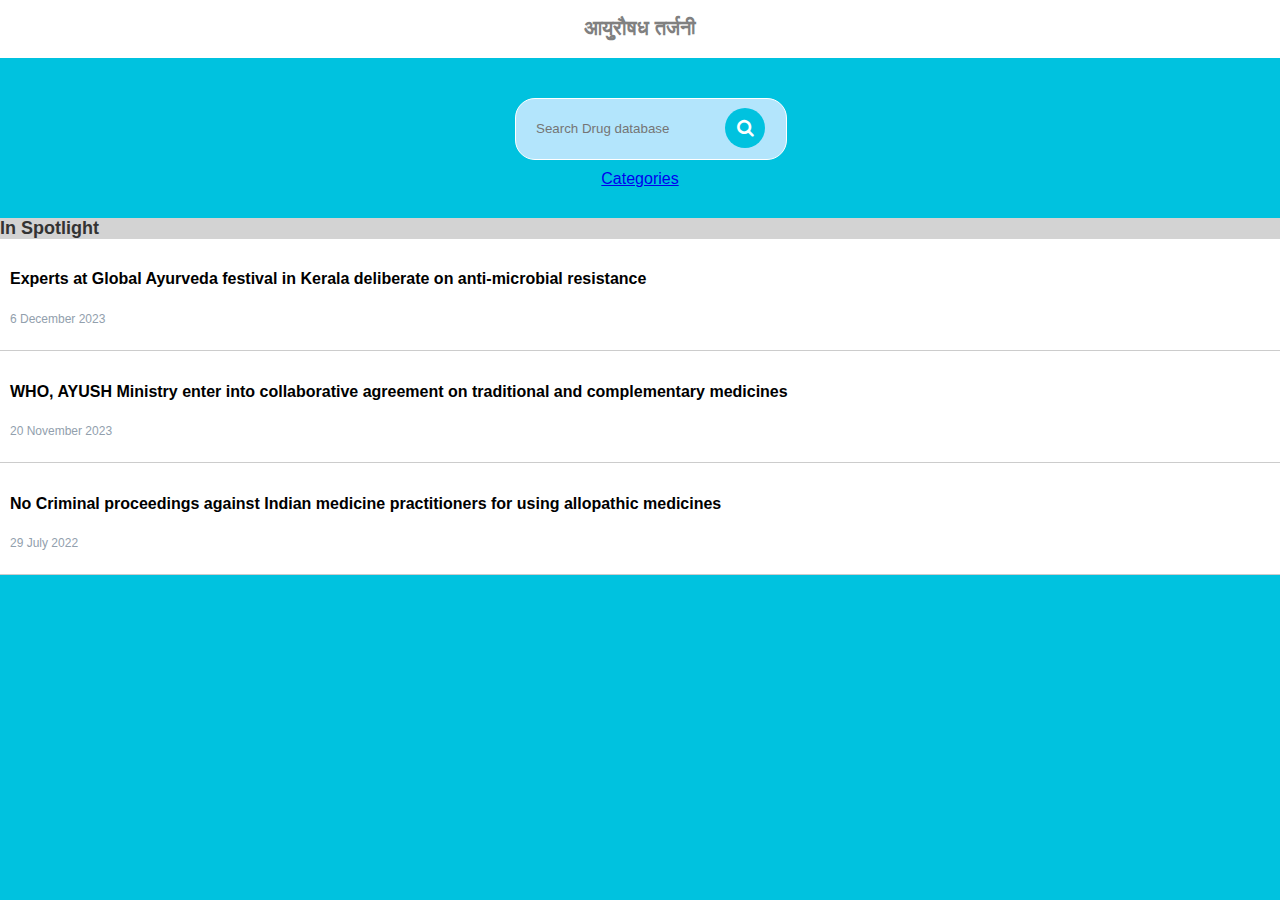
<file: index.html>
<!DOCTYPE html>
<html lang="hi">
<head>
  <link rel="stylesheet" type="text/css" href="style.css">
  <link rel="stylesheet" href="https://cdnjs.cloudflare.com/ajax/libs/font-awesome/4.7.0/css/font-awesome.min.css">
  <meta charset="UTF-8">
  <title>आयुरौषध तर्जनी</title>
</head>
<body>
  <!-- Create the header -->
  <div class="header">
    <h1>आयुरौषध तर्जनी</h1>
  </div>
  <div class="search">
    <form action="#">
      <input type="text" placeholder="Search Drug database" name="search">
      <button>
        <i class="fa fa-search"></i>
      </button>
    </form>
  </div>
  <div class="categories">
      <a href="categories.html">Categories</a>
  </div>
  <div class= "articles">
    <h3>In Spotlight</h3>
<ul>
  <li>
    <h4><a href = "https://health.economictimes.indiatimes.com/news/industry/experts-at-global-ayurveda-festival-in-kerala-deliberate-on-antimicrobial-resistance/105779653?_gl=1*nib9ib*_ga*YW1wLVJoa2luWUc3cHhfWDNuWnJfOHdFNU5TUGVBUjIwQk04UTl2ay1KZDZNWjZOTWV1a3RfNjhrX00wWW5oSHVXWG0.*_ga_E5LW31366L*MTcwMjE5MDA3Ni4xLjAuMTcwMjE5MDA3Ni4wLjAuMA..">Experts at Global Ayurveda festival in Kerala deliberate on anti-microbial resistance</a></h4>
    <p>6 December 2023</p>
  </li>
  <li>
    <h4><a href = "https://medicaldialogues.in/ayush/ayurveda/news/who-ayush-ministry-enter-into-collaborative-agreement-on-traditional-and-complementary-medicine-120504">WHO, AYUSH Ministry enter into collaborative agreement on traditional and complementary medicines</a></h4>
    <p>20 November 2023</p>
  </li>
  <li>
    <h4><a href = "https://m.economictimes.com/industry/healthcare/biotech/healthcare/no-criminal-proceedings-against-indian-medicine-practitioners-for-using-allopathy-hc/articleshow/93213407.cms">No Criminal proceedings against Indian medicine practitioners for using allopathic medicines</a></h4>
    <p>29 July 2022</p>
  </li>
</ul>
  </div>
</body>
</html>
</file>
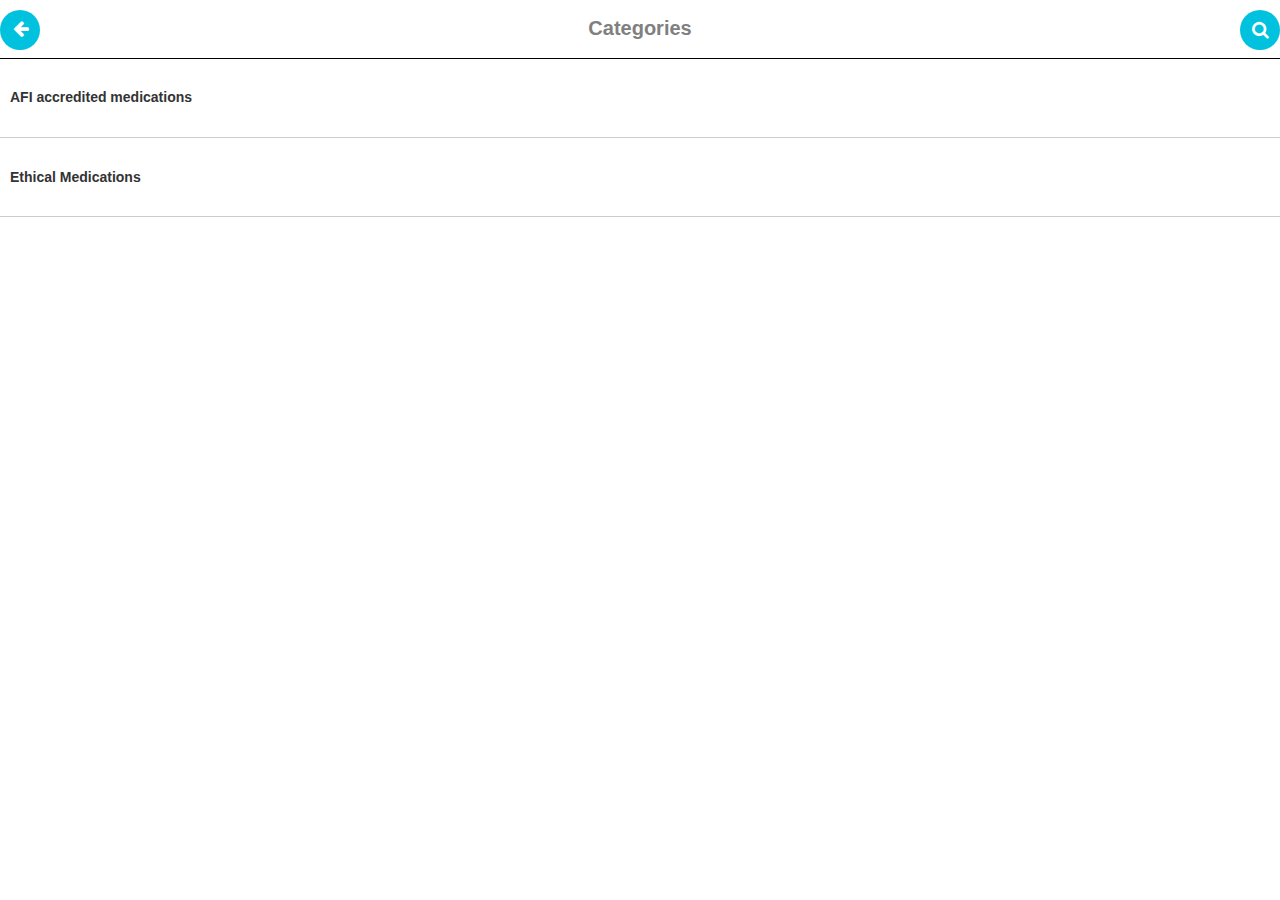
<file: categories.html>
<!DOCTYPE html>
<html>
<head>
  <link rel="stylesheet" type="text/css" href="categories.css">
  <link rel="stylesheet" href="https://cdnjs.cloudflare.com/ajax/libs/font-awesome/4.7.0/css/font-awesome.min.css">
  <script src="https://ajax.googleapis.com/ajax/libs/jquery/3.6.0/jquery.min.js"></script>
  <meta charset="UTF-8">
  <title>Categories</title>
</head>
<body>
  <header class="header-container">
  <div class="header">
    <h1>Categories</h1>
  </div>
  <div class="search">
    <form action ="#">
      <input type="text" id ="search-input" class="search-input" placeholder="Search Drug database">
      <button id="button1">
        <i class="fa fa-search search-icon"></i>
      </button>
      <a href="index.html" class="button">
        <i class="fa fa-arrow-left"></i>
      </a>
    </form>
  </div>
</header>
  
  
  <div class="categories">
      <ul>
        <li>
      <h4>AFI accredited medications</h4>
        </li>
        <li>
      <h4>Ethical Medications</h4>
        </li>
    </ul>
  </div>
  <script>
    // Select the search icon element
    var icon = $(".search-icon");
    // Add a click function to the search icon
    icon.click(function() {
      // Toggle the display of the input field
      $(".search-input").toggle();
      // Rotate the search icon by 90 degrees
      icon.toggleClass("fa-rotate-90");
      
      $(".header").toggle();
    });
  </script>
</body>
</html>
</file>
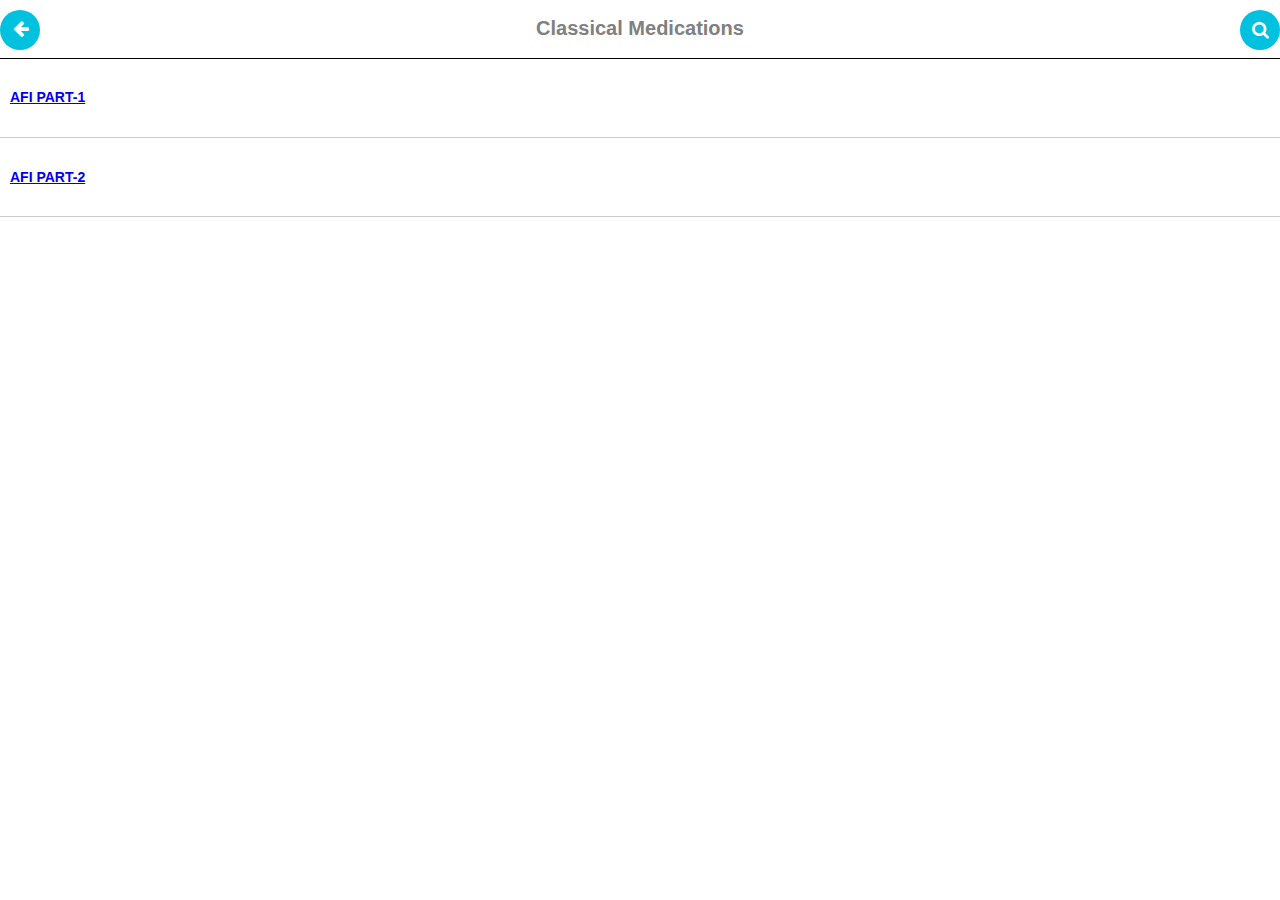
<file: classical.html>
<!DOCTYPE html>
<html>
<head>
  <link rel="stylesheet" type="text/css" href="categories.css">
  <link rel="stylesheet" href="https://cdnjs.cloudflare.com/ajax/libs/font-awesome/4.7.0/css/font-awesome.min.css">
  <script src="https://ajax.googleapis.com/ajax/libs/jquery/3.6.0/jquery.min.js"></script>
  <meta charset="UTF-8">
  <title>Classical Medications</title>
</head>
<body>
  <header class="header-container">
  <div class="header">
    <h1>Classical Medications</h1>
  </div>
  <div class="search">
    <form action ="#">
      <input type="text" id ="search-input" class="search-input" placeholder="Search Drug database">
      <button id="button1">
        <i class="fa fa-search search-icon"></i>
      </button>
      <a href="categories.html" class="button">
        <i class="fa fa-arrow-left"></i>
      </a>
    </form>
  </div>
</header>
  
  
  <div class="categories">
      <ul>
        <li>
          <a href="afi-1.html">
            <h4>AFI PART-1</h4>
          </a>
        </li>
        <li>
          <a href="afi-2.html">
            <h4>AFI PART-2</h4>
          </a>
        </li>
    </ul>
  </div>
  <script>
    // Select the search icon element
    var icon = $(".search-icon");
    // Add a click function to the search icon
    icon.click(function() {
      // Toggle the display of the input field
      $(".search-input").toggle();
      // Rotate the search icon by 90 degrees
      icon.toggleClass("fa-rotate-90");
      
      $(".header").toggle();
    });
  </script>
</body>
</html>
</file>
<file: style.css>
/* Style the header */
    .header {
      background-color: white; 
      padding: 4px; 
      text-align: center; 
      font-size: 10px;
    }

    /* Style the header text */
    h1 {
      color: grey; 
    }

    /* Style the body */
    body {
      background-color:#00C2DF;
      font-family: Arial, Helvetica, sans-serif;
      margin: 0;
  
}
.search {
  width: 250px;
  position: relative; 
  margin: 0 auto; 
  margin-top: 40px;
}

/* Style the search input */
/* Style the search box inside the navigation bar */
.search input[type=text] {
  width: 100%; 
  height: 40px; 
  padding: 10px 20px; 
  border: 1px solid white; 
  border-radius: 20px;
  outline: none; 
  padding-right: 0px; 
  background: #b3e5fc;
  color: black;
}


/* Style the search button */
.search button {
  width: 40px; 
  height: 40px; 
  position: absolute;
  top: 0; 
  right: 0; 
  border: none; 
  border-radius: 50%; 
  background: #00C2DF;
  color: white; 
  cursor: pointer; 
  /* Move the button inside the input */
  margin: 10px; 
  margin-right: 0px;
  margin-left: 0px;
}

/* Style the search icon */
.search i {
  font-size: 18px; 
}

.categories {
  text-align: center;
  margin-top: 10px;
}
.articles {
  margin-top: 30px;
  background-color: white;
}
h3 {
  font-family: Arial, sans-serif;
  background-color: #D3D3D3;
  color: #333;
  font-size: 18px;
  font-weight: bold;
  margin: 0;
  padding: 0;
}

ul {
  list-style: none;
  margin: 0;
  padding: 0;
}

li {
  font-family: Arial, sans-serif;
  color: #333;
  font-size: 14px;
  line-height: 1.5;
  border-bottom: 1px solid #ccc;
  padding: 10px ;
}
li h4 a {
  color: black;
  text-decoration: none;
  font-size: 16px;
}
li p {
  color: #92A0AD;
  font-size: 12px;
}
</file>
<file: categories.css>
/* Style the header */
    .header {
      background-color: white; 
      padding: 4px; 
      text-align: center; 
      font-size: 10px;
      display: block;
      border-bottom: 1px solid black;
    }

    /* Style the header text */
    h1 {
      color: grey; 
    }

    /* Style the body */
    body {
      background-color:white;
      font-family: Arial, Helvetica, sans-serif;
      margin: 0;
.
  
}
.search {
  width: 250px;
  position: relative; 
  margin: 0 auto;
}

/* Style the search input */
/* Style the search box inside the navigation bar */
.search-input[type=text] {
  width: 100%; 
  height: 40px; 
  padding: 10px 40px 10px 10px; 
  border: 1px solid #00c2df; 
  border-radius: 20px;
  outline: none; 
  padding-right: 0px; 
  background: white;
  color: black;
  display: none;
  transition: 0.3s all ease-in-out;
}
/* Style the search button */
.search button {
  /* Set the position to fixed */
  width: 40px; 
  height: 40px; 
  position: fixed;
  top: 0; 
  right: 0; 
  border: none; 
  border-radius: 50%; 
  background: #00C2DF;
  color: white; 
  /* Move the button inside the input */
  margin: 10px; 
  margin-right: 0px;
  margin-left: 0px;
  cursor: pointer; 
  /* Add a transition effect */
  transition: 0.3s;
 }
  

/* Style the search icon */
.search i {
  font-size: 18px; 
}
#button1{
  top:0;
  right:0;
}

.button {
  top: 0;
  left: 0;
  color: inherit;
  width: 40px; 
  height: 40px; 
  position: fixed;
  border: none; 
  border-radius: 50%; 
  background: #00C2DF;
  color: white; 
  /* Move the button inside the input */
  margin: 10px; 
  margin-right: 0px;
  margin-left: 0px;
  cursor: pointer; 
  text-align: center;
  line-height: 40px;
}

.search-icon.show + search-input {
  display: inline-block;
}

ul {
  list-style: none;
  margin: 0;
  padding: 0;
}
li {
  font-family: Arial, sans-serif;
  color: #333;
  font-size: 14px;
  line-height: 1.5;
  border-bottom: 1px solid #ccc;
  padding: 10px ;
  background-color: white;
}
</file>
